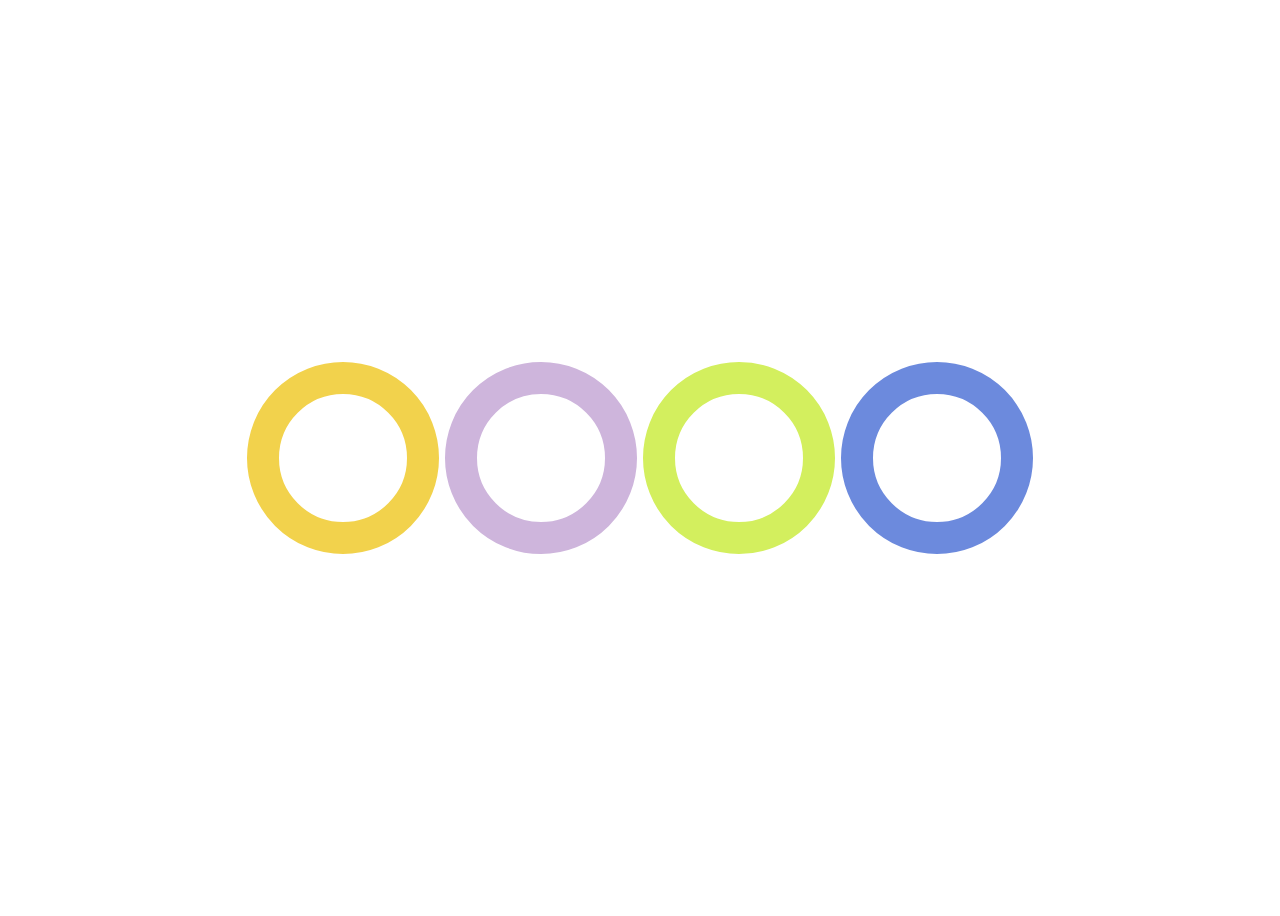
<file: recursos/1x/index.html>
<!DOCTYPE html>
<html lang="en">

<head>
    <meta charset="UTF-8">
    <meta name="viewport" content="width=device-width, initial-scale=1.0">
    <title>circles</title>

    <style>
         :root {
            --c1: #f2d24c;
            --c2: #ceb5dc;
            --c3: #d3ef5e;
            --c4: #6c8add;
        }
        
        body {
            display: flex;
            justify-content: center;
            align-items: center;
            min-height: 100vh;
        }
        
        .circle {
            position: relative;
            background-color: transparent;
            min-height: 8em;
            min-width: 8em;
            border-radius: 50%;
            /*left: -5%;*/
            margin: 0 3px;
        }
        
        .c1 {
            border: 2em solid var(--c1);
        }
        
        .c2 {
            border: 2em solid var(--c2);
        }
        
        .c3 {
            border: 2em solid var(--c3);
        }
        
        .c4 {
            border: 2em solid var(--c4);
        }
    </style>
</head>

<body>

    <div class="circle c1">
    </div>

    <div class="circle c2">
    </div>

    <div class="circle c3">
    </div>


    <div class="circle c4">
    </div>
</body>

</html>
</file>
